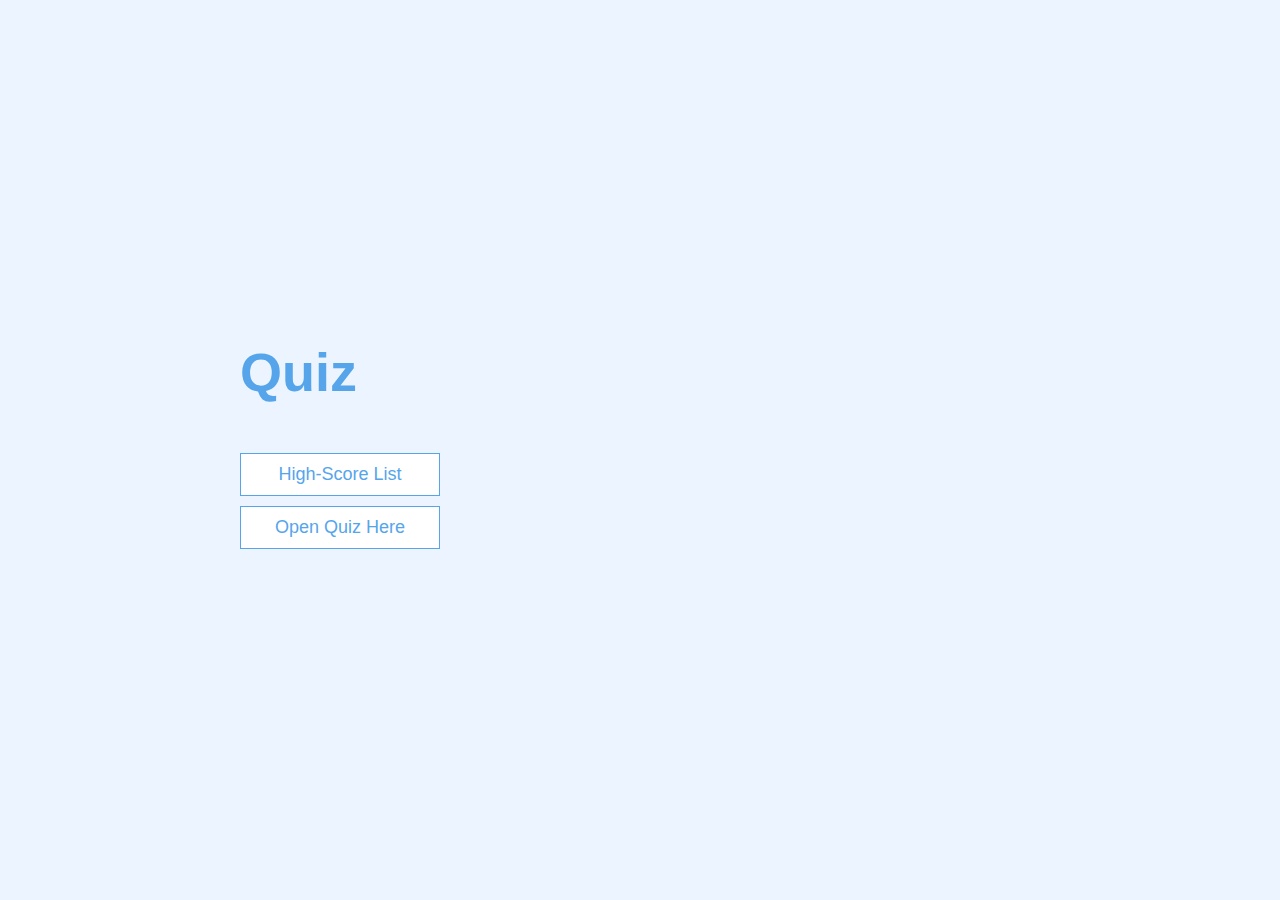
<file: index.html>
<!DOCTYPE html>
<html lang="en">
  <head>
    <meta charset="UTF-8" />
    <meta name="viewport" content="width=device-width, initial-scale=1.0" />
    <title>Homework 4 - Quiz</title>
    <link rel="stylesheet" href="style.css" type="text/css" />
  </head>
  <body>
    <div class="container">
      <div id="home" class="flex-center flex column">
        <h1 class="h1">Quiz</h1>
        <a class="btn" href="highscores-api.html">High-Score List</a>
        <a class="btn" href="quiz.html">Open Quiz Here</a>
      </div>
    </div>
    <script src="script.js"></script>
  </body>
</html>
</file>
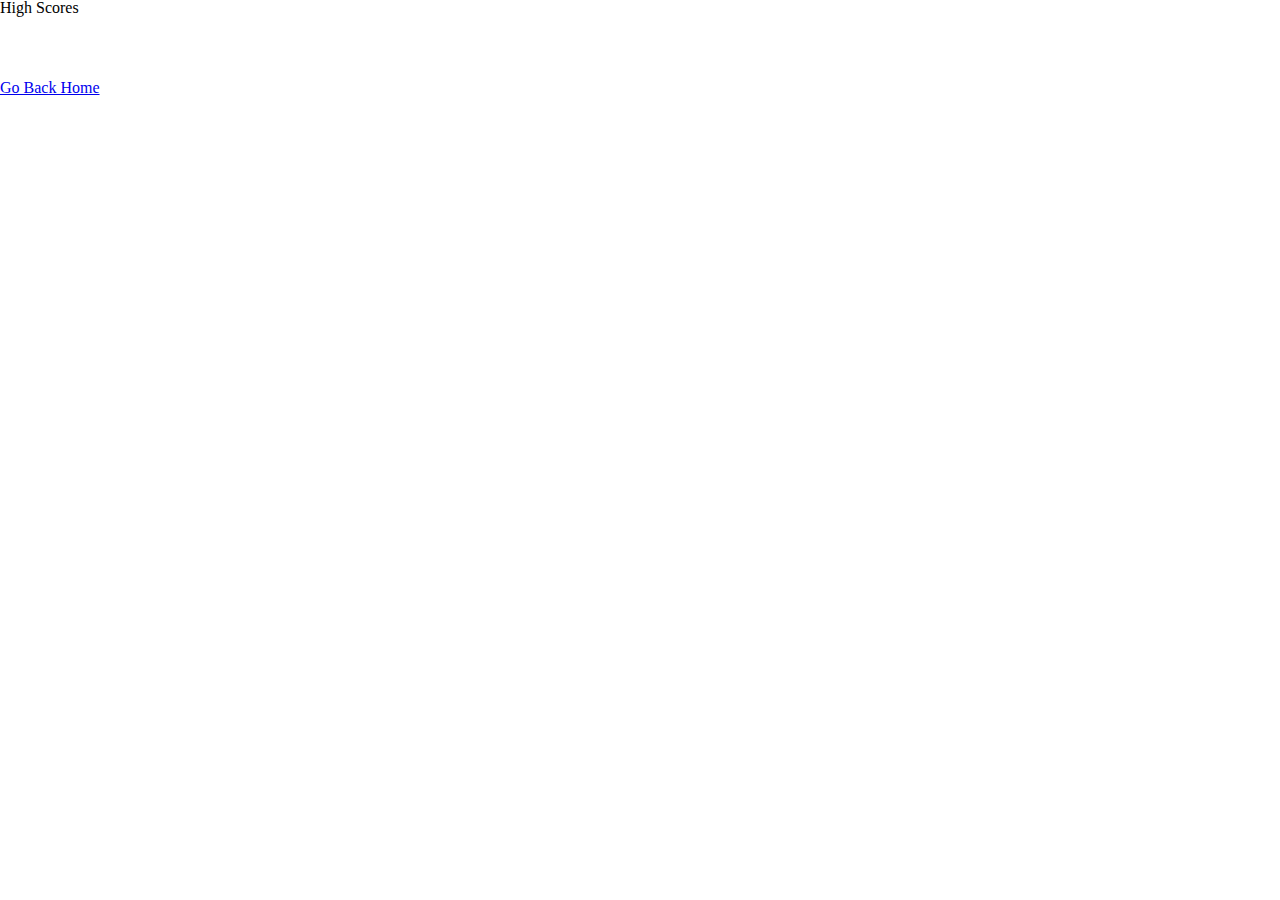
<file: highscores.html>
<!DOCTYPE html>
<html lang="en">
  <head>
    <meta charset="UTF-8" />
    <meta name="viewport" content="width=device-width, initial-scale=1.0" />
    <title>Highscores</title>
    <link rel="stylesheet" href="highscores-api.css" />
    <link rel="stylesheet" href="reset.css" />
  </head>
  <body>
    <div class="container">
      <div id="highscores" class="flex-center flex-column">
        <h1 id="finalScore">High Scores</h1>
        <div id="saveHighScores" onclick="saveHighscore();"></div>
        <div id="initialsHighScore"></div>
        <div id="feedback"></div>
        <ul id="highScoresList"></ul>
        <a class="btn" href="index.html">Go Back Home</a>
      </div>
    </div>
    <script src="highscores-api.js"></script>
  </body>
</html>
</file>
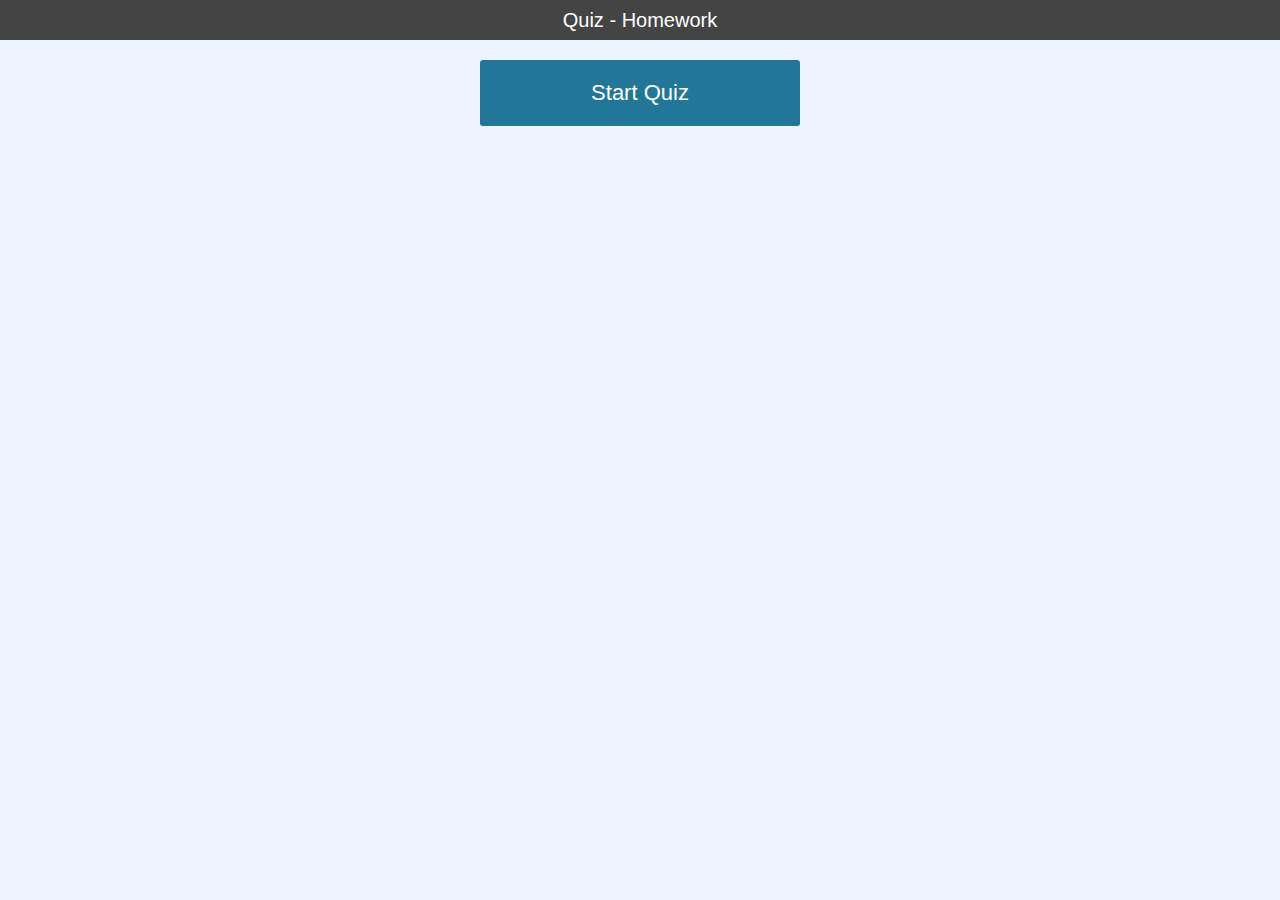
<file: quiz.html>
<!DOCTYPE html>
<html lang="en">
  <head>
    <meta charset="UTF-8" />
    <meta name="viewport" content="width=device-width, initial-scale=1.0" />
    <title>quiz display questions</title>
    <link rel="stylesheet" href="reset.css" />
    <link rel="stylesheet" href="quizlogic.css" />
  </head>

  <body>
    <h1>Quiz - Homework</h1>
    <button id="start" class="btn" onclick="startQuiz();">Start Quiz</button>
    <div id="questionContents" class="hidden">
      <div id="timer"></div>
      <div id="questions"></div>
      <input type="radio" name="btnChoice" id="button1" value="a" />
      <label id="lbl-button1" for="button1"></label>
      <br />
      <input type="radio" name="btnChoice" id="button2" value="b" />
      <label id="lbl-button2" for="button2"></label>
      <br />
      <input type="radio" name="btnChoice" id="button3" value="c" />
      <label id="lbl-button3" for="button3"></label>
      <br />
      <input type="radio" name="btnChoice" id="button4" value="d" />
      <label id="lbl-button4" for="button4"></label>
      <br />
      <button id="btn-nextQuestion" class="btn" onclick="questionClick();">
        Next Question
      </button>
    </div>
    <br />
    <label id="lbl-error" style="color: red; font-weight: bold"></label>
    <div id="div-Final" class="hidden">
      <label id="lbl-finalscore"></label>
      <br />
      Enter your initials: <input type="text" id="txt-Initials" maxlength="3" />
      <br />
      <button id="submit" class="btn" onclick="saveHighscore();">
        Submit Quiz
      </button>
    </div>
    <a id="home" class="btn" href="index.html" style="display: none">Home</a>
    <script src="quizlogic.js"></script>
  </body>
</html>
</file>
<file: style.css>
/* https://css-tricks.com/rem-global-em-local/ */
/* https://docs.emmet.io/ */

:root {
    background-color: #ecf5ff;
    font-size: 62.5%;
  }
  
  * {
    box-sizing: border-box;
    font-family: Arial, Helvetica, sans-serif;
    margin: 0;
    padding: 0;
    color: #333;
  }
  
  h1,
  h2,
  h3,
  h4 {
    margin-bottom: 1rem;
  }
  
  h1 {
    font-size: 5.4rem;
    color: #56a5eb;
    margin-bottom: 5rem;
  }
  
  h1 > span {
    font-size: 2.4rem;
    font-weight: 500;
  }
  
  h2 {
    font-size: 4.2rem;
    margin-bottom: 4rem;
    font-weight: 700;
  }
  
  h3 {
    font-size: 2.8rem;
    font-weight: 500;
  }
  
  .container {
    width: 100vw;
    height: 100vh;
    display: flex;
    justify-content: center;
    align-items: center;
    max-width: 80rem;
    margin: 0 auto;
  }
  
  .container > * {
    width: 100%;
  }
  
  .flex-column {
    display: flex;
    flex-direction: column;
  }
  
  .flex-center {
    justify-content: center;
    align-items: center;
  }
  
  .justify-center {
    justify-content: center;
  }
  
  .text-center {
    text-align: center;
  }
  
  .hidden {
    display: none;
  }
  
  .btn {
    font-size: 1.8rem;
    padding: 1rem 0;
    width: 20rem;
    text-align: center;
    border: 0.1rem solid #56a5eb;
    margin-bottom: 1rem;
    text-decoration: none;
    color: #56a5eb;
    background-color: white;
    display: block;
  }
  
  .btn:hover {
    cursor: pointer;
    box-shadow: 0 0.4rem 1.4rem 0 rgba(86, 185, 235, 0.5);
    transform: translateY(-0.1rem);
    transition: transform 150ms;
  }
  
  .btn[disabled]:hover {
    cursor: not-allowed;
    box-shadow: none;
    transform: none;
  }
</file>
<file: highscores-api.css>
#highScoresList{
    list-style: none;
    padding-left: 0;
    margin-bottom: 4rem;
}
.high-score {
    font-size: 3rem;
    margin-bottom: 0.5rem;
}
.high-score:hover{
    transform: scale(1.050);
}
</file>
<file: quizlogic.css>
*{
  background-color: #ecf5ff;
}
body{
	font-size: 20px;
	font-family: 'Work Sans', sans-serif;
	color: #333;
  font-weight: 300;
  text-align: center;
}
h1{
  font-weight: 300;
  margin: 0px;
  padding: 10px;
  font-size: 20px;
  background-color: #444;
  color: #fff;
}
.hidden {
  display: none;
}
.question{
  font-size: 30px;
  margin-bottom: 10px;
}
.answers {
  margin-bottom: 20px;
  text-align: left;
  display: inline-block;
}
.answers label{
  display: block;
  margin-bottom: 10px;
}
/* button{
  font-family: 'Work Sans', sans-serif;
	font-size: 22px;
	background-color: #279;
	color: #fff;
	border: 0px;
	border-radius: 3px;
	padding: 20px;
	cursor: pointer;
	margin-bottom: 20px;
}
button:hover{
	background-color: #38a;
} */
.btn:disabled {
  background-color: rgb(231, 25, 25);
  cursor: not-allowed;
}
.btn {
    width: 20rem;
    text-align: center;
    text-decoration: none;
    display: inline-block;
    font-family: 'Work Sans',
    sans-serif;
    font-size: 22px;
    background-color: #279;
    color: #fff;
    border: 0px;
    border-radius: 3px;
    padding: 20px;
    cursor: pointer;
    margin: 20px 0;
  }
.btn:hover {
    box-shadow: 0 0.4rem 1.4rem 0 #38a;
    transform: translateY(-0.1rem);
    transition: transform 150ms;
  }
</file>
